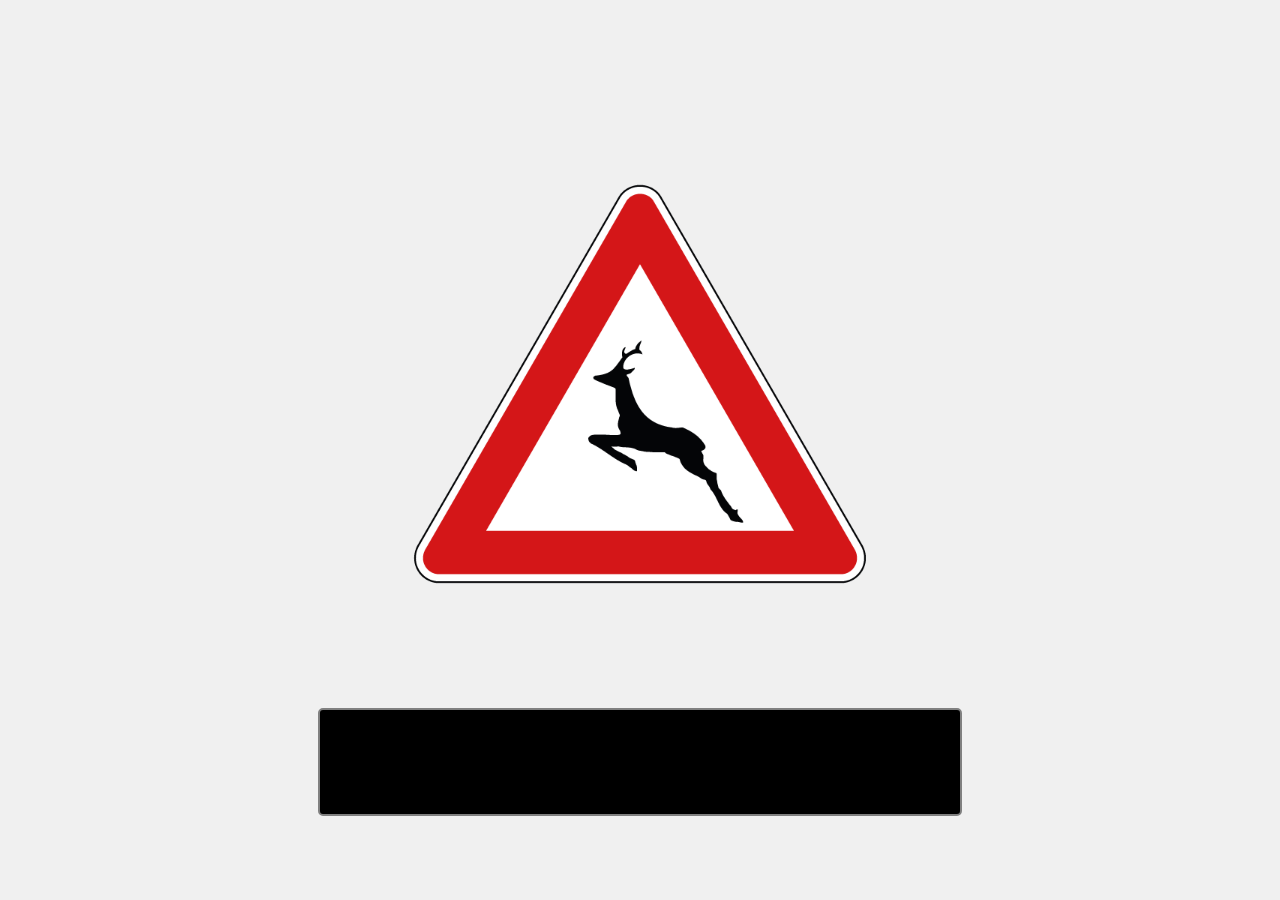
<file: demo/actuator_demo/web/index.html>
<!DOCTYPE html>
<html lang="en">
<head>
    <meta charset="UTF-8">
    <meta name="viewport" content="width=device-width, initial-scale=1.0">
    <script src="https://ajax.googleapis.com/ajax/libs/jquery/3.7.1/jquery.min.js"></script>
    <title>WADAS</title>
    <style>
        body {
            margin: 0;
            padding: 0;
            display: flex;
            flex-direction: column;
            align-items: center;
            justify-content: center;
            background-color: #f0f0f0;
            min-height: 100vh;
            font-family: Arial, sans-serif;
        }
        .image-container {
            width: 90%;
            max-width: 600px;
        }
        .image-container img {
            width: 100%;
            height: auto;
            border-radius: 10px;
        }
        .warning-box {
            width: 90%;
            max-width: 600px;
            background-color: #000;
            text-align: center;
            padding: 15px 20px;
            margin-top: 20px;
            border-radius: 5px;
            font-weight: bold;
            font-size: 32px;
            border: 2px solid #808080;
            letter-spacing: 2px;
        }

        .text-active {
            color: #d84b20;
        }

        .text-inactive {
            color: #000000;
        }
    </style>
</head>
<body>
    <div class="image-container">
        <img src="roadsign.png">
    </div>
    <div id="div-sign" class="warning-box text-inactive">
        ATTENZIONE ANIMALI IN CARREGGIATA
    </div>
</body>
<script>
    var count = 0;
    var flag = false;
    jQuery(window).on("load", function () {
        var id = "EB3HB4EL990Q9PX7";
        var server_url = "https://localhost:8443/api/v1/actuators/";

        (function worker() {

          console.log(count);
          if (count == 12){
            $("#div-sign").removeClass("text-active").addClass("text-inactive");
            count = 0;
            flag = False;
          }

          $.ajax({
            type: "GET",
            url: server_url.concat(id),
            success: function(data) {
              if(data.hasOwnProperty("display") && data.display == true){
                count = 0;
                flag = true;
                $("#div-sign").removeClass("text-inactive").addClass("text-active");
              }
            },
            complete: function() {
              // repeat each 5secs
              setTimeout(worker, 5000);
            }
          });
          count += flag
        })();
    });
</script>
</html>
</file>
